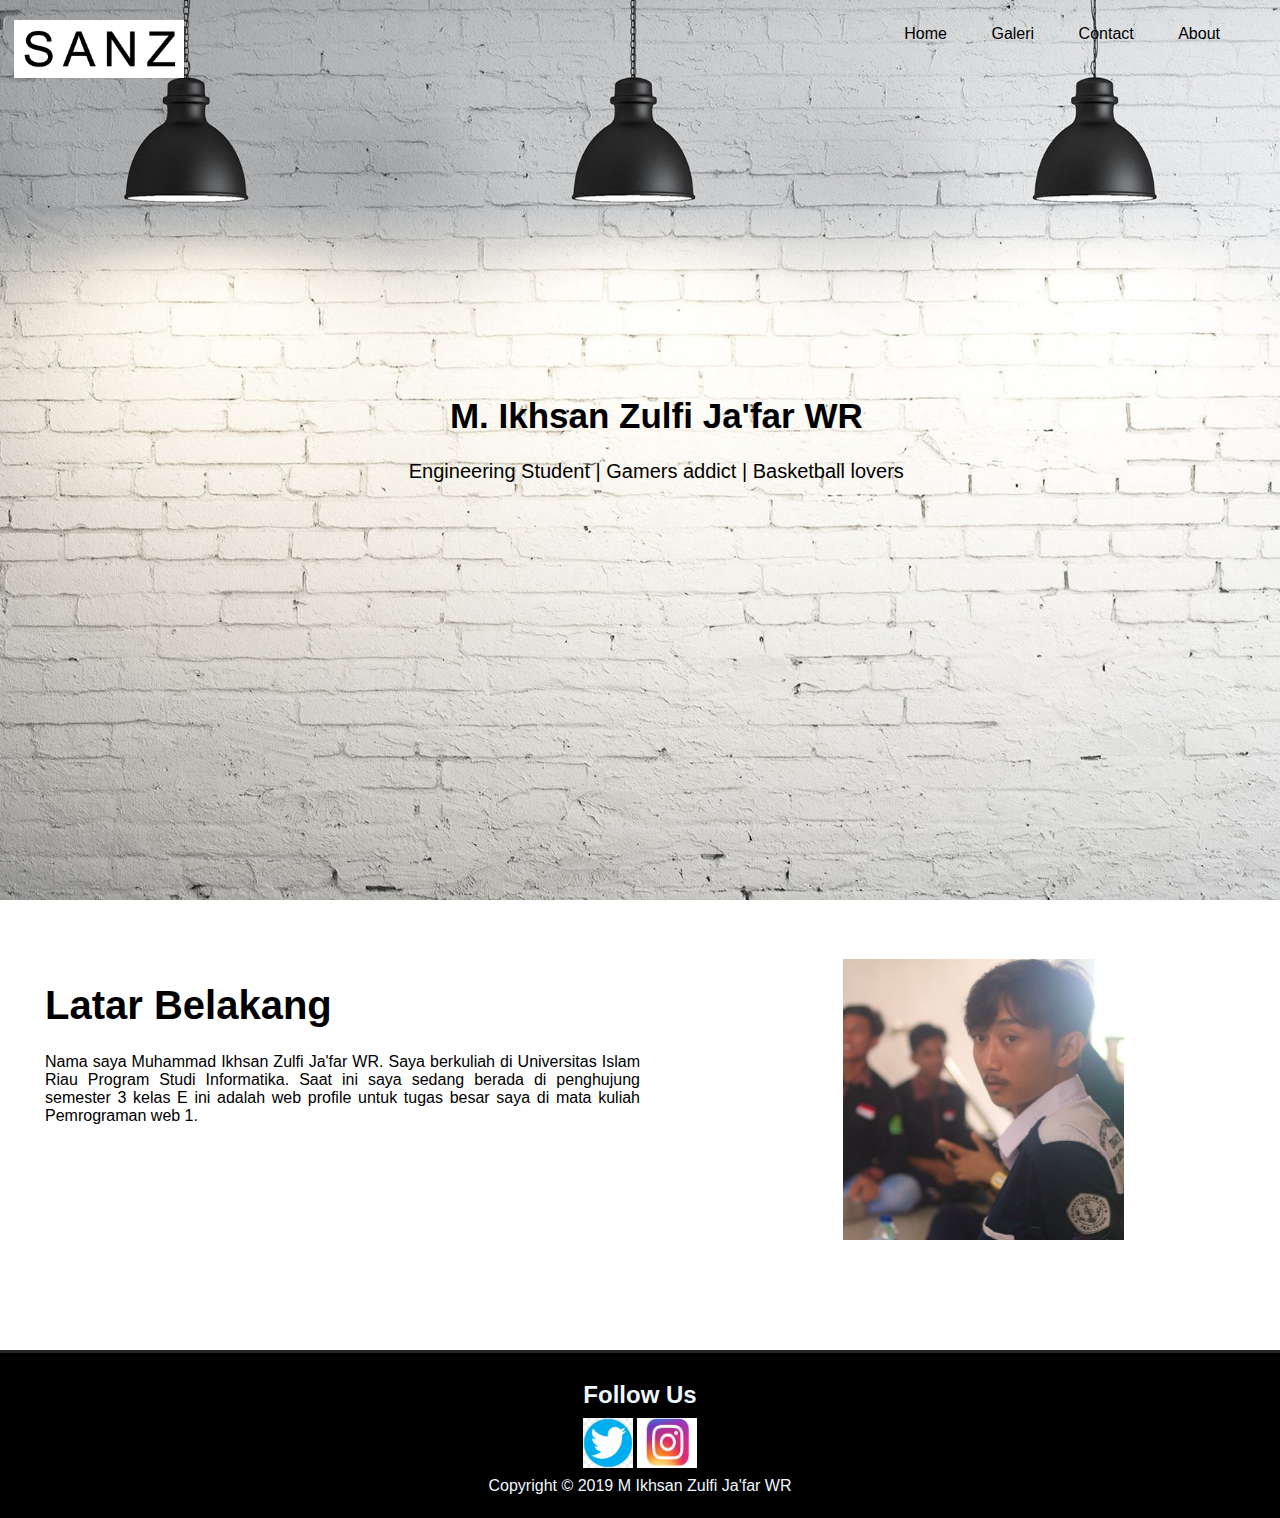
<file: index.html>
<!DOCTYPE html>
<html lang="en">
<head>
    <meta charset="UTF-8">
    <meta name="viewport" content="width=device-width, initial-scale=1.0">
    <meta http-equiv="X-UA-Compatible" content="ie=edge">
    <link rel="stylesheet" href="css/aaa.css">
    <title>Website Profile</title>
</head>
<body>
<header class="header-section">
    <div class="main">
        <div class="logo"><img src="img/Untitled-1.png"></div>
        <ul>
            <li><a href="index.html">Home</a></li>
            <li><a href="gallery.html">Galeri</a></li>
            <li><a href="kontak.html">Contact</a></li>
            <li><a href="about.html">About</a></li>
        </ul>
    </div>
    <div class="title">
        <h1>M. Ikhsan Zulfi Ja'far WR</h1>
        <p>Engineering Student | Gamers addict | Basketball lovers </p>
    </div>
    <br>
    <br>
    <br>
    <br>
    <br>
    <br>
    <br>
    <br>
    <br>
    <br>
    <br>
</header>
<section class="profile-section">
    <div class="profile-warp">
        <div class="profile-text">
            <h2>Latar Belakang</h2>
            <p> Nama saya Muhammad Ikhsan Zulfi Ja'far WR. Saya berkuliah di Universitas Islam Riau
                Program Studi Informatika. Saat ini saya sedang berada di penghujung semester 3 kelas E 
                ini adalah web profile untuk tugas besar saya di mata kuliah Pemrograman web 1.</p>    
        </div>
        <div class="profile-foto">
            <div class="foto_profile"></div>
        </div>           
    </div>
</section>

<footer>
    <h2>Follow Us </h2>
    <a href="https://twitter.com/cottonboth" target="_blank"><img src="img/twitter.jpg" alt="twitter" class="tw"></a>
    <a href="https://www.instagram.com/m.ikhsanzj" target="_blank"><img src="img/ig.jpg" alt="instagram" class="ig"></a>
    <p>Copyright © 2019 M Ikhsan Zulfi Ja'far WR</p>
</footer>

</body>
</html>
</file>
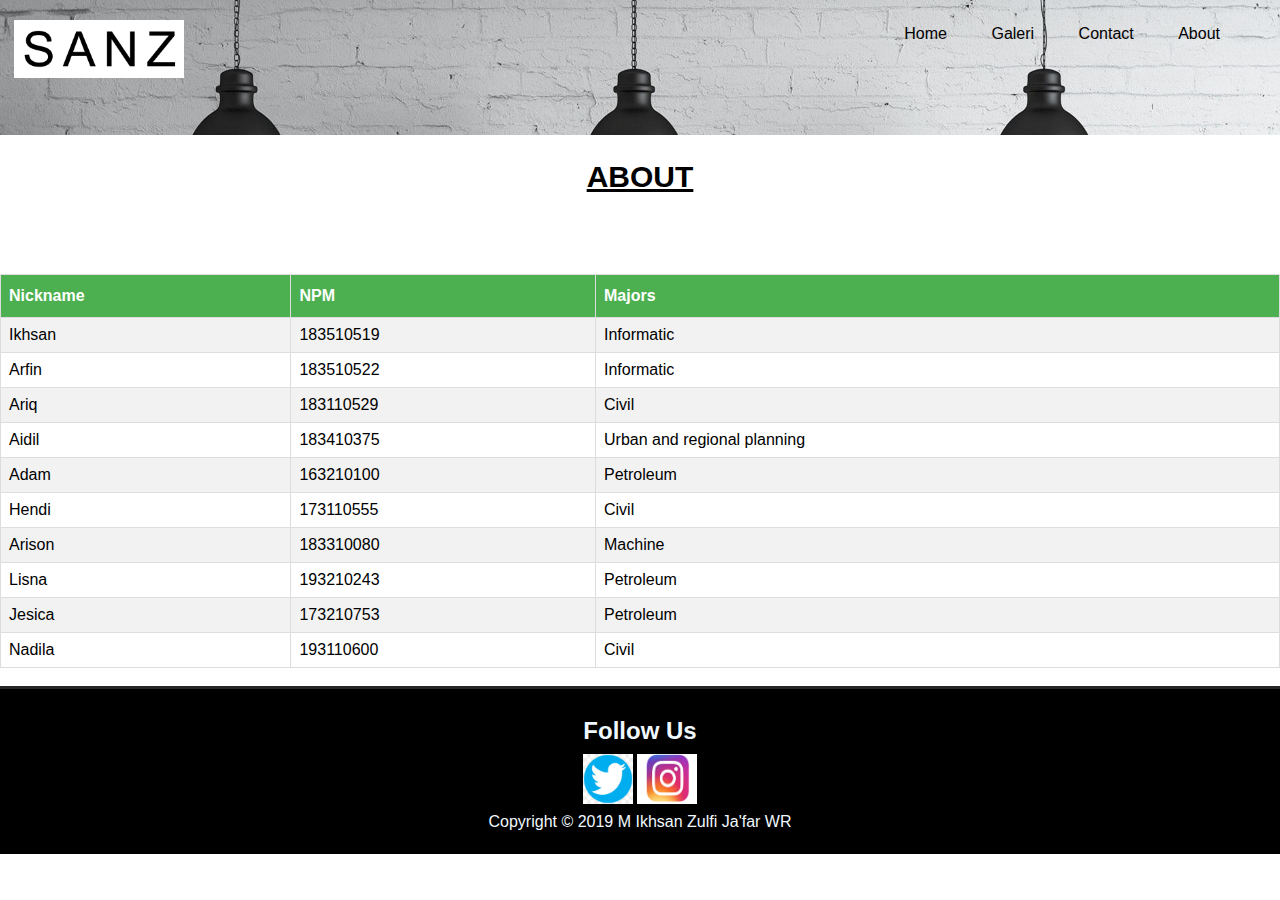
<file: about.html>
<!DOCTYPE html>
<html lang="en">
<head>
    <meta charset="UTF-8">
    <meta name="viewport" content="width=device-width, initial-scale=1.0">
    <meta http-equiv="X-UA-Compatible" content="ie=edge">
    <link rel="stylesheet" href="css/aaa.css">
    <title>About</title>
</head>
<body>
    <header class="header-gallery">
        <div class="main">
            <div class="logo"><img src="img/Untitled-1.png"></div>
            <ul>
                <li><a href="index.html">Home</a></li>
                <li><a href="gallery.html">Galeri</a></li>
                <li><a href="kontak.html">Contact</a></li>
                <li><a href="about.html">About</a></li>
            </ul>
        </div>
    </header>
    <h2 style="text-align: center;font-family: sans-serif;font-size: 30px;"><u>ABOUT</u></h2>
    <table id="customers">
        <tr>
          <th>Nickname</th>
          <th>NPM</th>
          <th>Majors</th>
        </tr>
        <tr>
          <td>Ikhsan</td>
          <td>183510519</td>
          <td>Informatic</td>
        </tr>
        <tr>
          <td>Arfin</td>
          <td>183510522</td>
          <td>Informatic</td>
        </tr>
        <tr>
          <td>Ariq</td>
          <td>183110529</td>
          <td>Civil</td>
        </tr>
        <tr>
          <td>Aidil</td>
          <td>183410375</td>
          <td>Urban and regional planning</td>
        </tr>
        <tr>
          <td>Adam</td>
          <td>163210100</td>
          <td>Petroleum</td>
        </tr>
        <tr>
          <td>Hendi</td>
          <td>173110555</td>
          <td>Civil</td>
        </tr>
        <tr>
          <td>Arison</td>
          <td>183310080</td>
          <td>Machine</td>
        </tr>
        <tr>
          <td>Lisna</td>
          <td>193210243</td>
          <td>Petroleum</td>
        </tr>
        <tr>
          <td>Jesica</td>
          <td>173210753</td>
          <td>Petroleum</td>
        </tr>
        <tr>
          <td>Nadila</td>
          <td>193110600</td>
          <td>Civil</td>
        </tr>
      </table>
      <br>
      <footer>
          <h2>Follow Us </h2>
          <a href="https://twitter.com/" target="_blank"><img src="img/twitter.jpg" alt="twitter" class="tw"></a>
          <a href="https://www.instagram.com/" target="_blank"><img src="img/ig.jpg" alt="instagram" class="ig"></a>
          <p>Copyright © 2019 M Ikhsan Zulfi Ja'far WR</p>
      </footer>
</body>
</html>
</file>
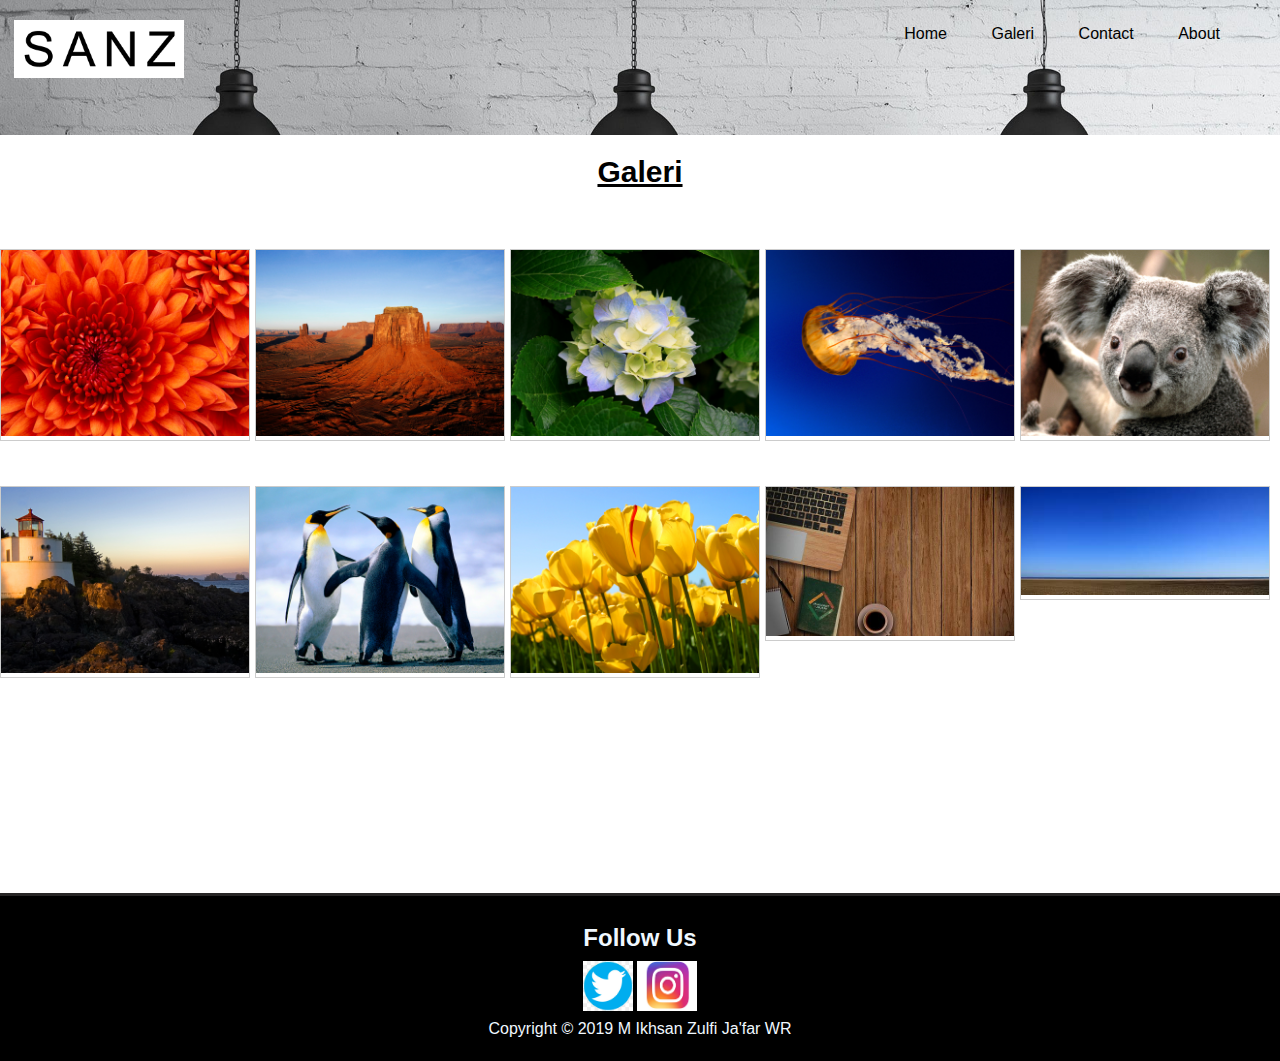
<file: gallery.html>
<!DOCTYPE html>
<html lang="en">
<head>
    <meta charset="UTF-8">
    <meta name="viewport" content="width=device-width, initial-scale=1.0">
    <meta http-equiv="X-UA-Compatible" content="ie=edge">
    <link rel="stylesheet" href="css/aaa.css">
    <title>Gallery</title>
</head>
<body>
    <header class="header-gallery">
        <div class="main">
            <div class="logo"><img src="img/Untitled-1.png"></div>
            <ul>
                <li><a href="index.html">Home</a></li>
                <li><a href="gallery.html">Galeri</a></li>
                <li><a href="kontak.html">Contact</a></li>
                <li><a href="about.html">About</a></li>
            </ul>
        </div>
    </header>
    <section class="gallery-section">
    <div class="text-gallery">
        <h1><u>Galeri</u></h1>
    </div>
    <div class="gallery">
        <a target="_blank" href="img/Chrysanthemum.jpg">
          <img src="img/Chrysanthemum.jpg" alt="Chrysanthemum" width="800" height="600">
        </a>
        
      </div>
      
      <div class="gallery">
        <a target="_blank" href="img/Desert.jpg">
          <img src="img/Desert.jpg" alt="Desert" width="800" height="600">
        </a>
        
      </div>
      
      <div class="gallery">
        <a target="_blank" href="img/Hydrangeas.jpg">
          <img src="img/Hydrangeas.jpg" alt="Hydrangeas" width="800" height="600">
        </a>
        
      </div>
      
      <div class="gallery">
        <a target="_blank" href="img/Jellyfish.jpg">
          <img src="img/Jellyfish.jpg" alt="Jellyfish" width="800" height="600">
        </a>
        
      </div>
      <div class="gallery">
        <a target="_blank" href="img/Koala.jpg">
          <img src="img/Koala.jpg" alt="Koala" width="800" height="600">
        </a>
        
      </div>
      <div class="gallery">
        <a target="_blank" href="img/Lighthouse.jpg">
          <img src="img/Lighthouse.jpg" alt="Lighthouse" width="800" height="600">
        </a>
        
      </div>
      <div class="gallery">
        <a target="_blank" href="img/Penguins.jpg">
          <img src="img/Penguins.jpg" alt="Penguins" width="800" height="600">
        </a>
        
      </div>
      <div class="gallery">
        <a target="_blank" href="img/Tulips.jpg">
          <img src="img/Tulips.jpg" alt="Tulips" width="800" height="600">
        </a>
        
      </div>
      <div class="gallery">
        <a target="_blank" href="img/images.jpg">
          <img src="img/images.jpg" alt="images" width="800" height="600">
        </a>
    </div>
        <div class="gallery">
            <a target="_blank" href="img/download.jpg">
              <img src="img/download.jpg" alt="download" width="800" height="600">
            </a>
            
          </div>
        
      </div>
    </section>
    <br>
    <footer>
        <h2>Follow Us </h2>
        <a href="https://twitter.com/" target="_blank"><img src="img/twitter.jpg" alt="twitter" class="tw"></a>
        <a href="https://www.instagram.com/" target="_blank"><img src="img/ig.jpg" alt="instagram" class="ig"></a>
        <p>Copyright © 2019 M Ikhsan Zulfi Ja'far WR</p>
    </footer>
      

</body>
</html>
</file>
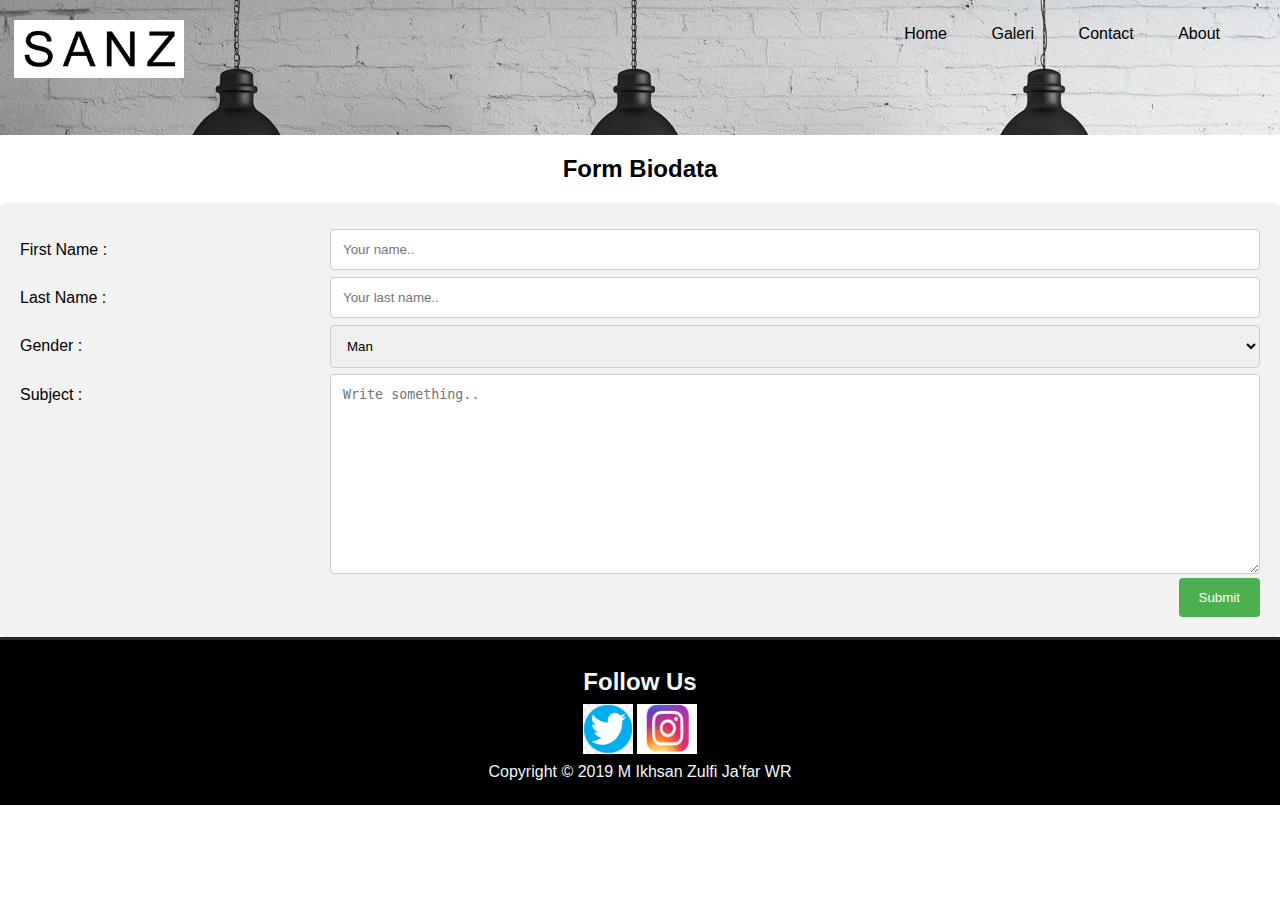
<file: kontak.html>
<!DOCTYPE html>
<html lang="en">
<head>
    <meta charset="UTF-8">
    <meta name="viewport" content="width=device-width, initial-scale=1.0">
    <meta http-equiv="X-UA-Compatible" content="ie=edge">
    <link rel="stylesheet" href="css/aaa.css">
    <title>Document</title>
</head>
<body>
    <header class="header-gallery">
        <div class="main">
            <div class="logo"><img src="img/Untitled-1.png"></div>
            <ul>
                <li><a href="index.html">Home</a></li>
                <li><a href="gallery.html">Galeri</a></li>
                <li><a href="kontak.html">Contact</a></li>
                <li><a href="about.html">About</a></li>
            </ul>
        </div>
    </header>
    <h2 style="text-align: center;">Form Biodata</h2>
    
<div class="container">
  <form action="/action_page.php">
  <div class="row">
    <div class="col-25">
      <label for="fname">First Name :</label>
    </div>
    <div class="col-75">
      <input type="text" id="fname" name="firstname" placeholder="Your name..">
    </div>
  </div>
  <div class="row">
    <div class="col-25">
      <label for="lname">Last Name  :</label>
    </div>
    <div class="col-75">
      <input type="text" id="lname" name="lastname" placeholder="Your last name..">
    </div>
  </div>
  <div class="row">
    <div class="col-25">
      <label for="country">Gender :</label>
    </div>
    <div class="col-75">
      <select id="country" name="country">
        <option value="Man">Man</option>
        <option value="Woman">Woman</option>
        <option value="Custom">Custom</option>
      </select>
    </div>
  </div>
  <div class="row">
    <div class="col-25">
      <label for="subject">Subject  :</label>
    </div>
    <div class="col-75">
      <textarea id="subject" name="subject" placeholder="Write something.." style="height:200px"></textarea>
    </div>
  </div>
  <div class="row">
    <input type="submit" value="Submit">
  </div>
  </form>
</div>
<footer>
  <h2>Follow Us </h2>
  <a href="https://twitter.com/" target="_blank"><img src="img/twitter.jpg" alt="twitter" class="tw"></a>
  <a href="https://www.instagram.com/" target="_blank"><img src="img/ig.jpg" alt="instagram" class="ig"></a>
  <p>Copyright © 2019 M Ikhsan Zulfi Ja'far WR</p>
</footer>
    
</body>
</html>
</file>
<file: css/aaa.css>
html,body{
	margin: 0px;
	padding: 0px;
	font-family: sans-serif;
}
.header-section {
	background-image: linear-gradient(rgba(0,0,0,0),rgba(0,0,0,0)),url(../img/wallpaper.jpg);
	height: 100vh;
	background-size: cover;
	background-position: center;
}
.main ul{
	float: right;
	list-style-type: none;
	margin-top: 25px;
}
.main ul li {
	display: inline-block;
}
.main ul li a{
	text-decoration: none;
	color:#000;
	padding: 5px 20px;
	transition: 0,6s;
	margin-top: 10px;
}
.main ul li a:hover{
	background-color: #000;
	color: #fff;
}
.logo img{
	float: left;
	width: 170px;
	height: auto;
	margin-top: 20px;
	margin-left: -26px;

}
.main {
	max-width: 1200px;
	margin: auto;
}
.title{
	position: absolute;
	top: 40%;
	left: 30%;
	transform: translate(5%,10%);
}
.title h1{
	font-family: sans-serif;
	color: #000;
	font-size: 35px;
	text-align: center;
}
.title p{
	font-family: sans-serif;
	color: #000;
	font-size: 20px;
	text-align: center;
}
.profile-section {
    padding: 50px 15px;
    position: relative;
    height: 450px;
}

.profile-warp {
	width: 100%;
	margin: 0 auto;
}

.profile-text{
    padding-left: 30px;
    width: 50%;
    float: left;
}

.profile-text h2 {
	font-size: 40px;
	margin-bottom: 25px;
}

.profile-text p {
	margin-bottom: 45px;
	text-align: justify;
}

.profile-foto {
    width: 45%;
    float: right;
}

.foto_profile{
	background: url("../img/profil2.jpg");
	background-size: 50%;
	background-repeat: no-repeat;
	background-position: center;
	height: 300px;
}

footer{
	border-top: 3px solid #272525;
	text-align: center;
	font-size: 16px;
	line-height: 0.2;
	color: aliceblue;
	background-color: black;
	padding-top: 20px;
	padding-bottom: 15px;
}
.tw{
width:50px ;
height: 50px;
}
.ig{
width:60px ;
height: 50px;
}

.header-gallery {
	background-image: url(../img/wallpaper.jpg);
	height: 15vh;
	background-size: cover;
	background-position: top;
}
div.gallery {
	margin: 5px;
	border: 1px solid #ccc;
	float: left;
	width: 250px;
	margin-left: 0px;
	margin-top: 40px;
	
  }
  
  div.gallery:hover {
	border: 1px solid #777;
  }
  
  div.gallery img {
	width: 100%;
	height: auto;
  }
  
  .gallery-section {
	  height: 80vh;
	  background-color: #fff;
  }
  .text-gallery h1{
	  font-size: 30px;
	  text-align: center;
	  font-family: sans-serif;
  }
  *{
	box-sizing: border-box;
  }
  
  input[type=text], select, textarea {
	width: 100%;
	padding: 12px;
	border: 1px solid #ccc;
	border-radius: 4px;
	resize: vertical;
  }
  
  label {
	padding: 12px 12px 12px 0;
	display: inline-block;
  }
  
  input[type=submit] {
	background-color: #4CAF50;
	color: white;
	padding: 12px 20px;
	border: none;
	border-radius: 4px;
	cursor: pointer;
	float: right;
  }
  
  input[type=submit]:hover {
	background-color: #45a049;
  }
  
  .container {
	border-radius: 5px;
	background-color: #f2f2f2;
	padding: 20px;
  }
  
  .col-25 {
	float: left;
	width: 25%;
	margin-top: 6px;
  }
  
  .col-75 {
	float: left;
	width: 75%;
	margin-top: 6px;
  }
  
  /* Clear floats after the columns */
  .row:after {
	content: "";
	display: table;
	clear: both;
  }
  
  /* Responsive layout - when the screen is less than 600px wide, make the two columns stack on top of each other instead of next to each other */
  @media screen and (max-width: 600px) {
	.col-25, .col-75, input[type=submit] {
	  width: 100%;
	  margin-top: 0;
	}
  }

  #customers {
	font-family: "Trebuchet MS", Arial, Helvetica, sans-serif;
	border-collapse: collapse;
	width: 100%;
	margin-top: 80px;
  }
  
  #customers td, #customers th {
	border: 1px solid #ddd;
	padding: 8px;
  }
  
  #customers tr:nth-child(even){background-color: #f2f2f2;}
  
  #customers tr:hover {background-color: #ddd;}
  
  #customers th {
	padding-top: 12px;
	padding-bottom: 12px;
	text-align: left;
	background-color: #4CAF50;
	color: white;
  }
</file>
